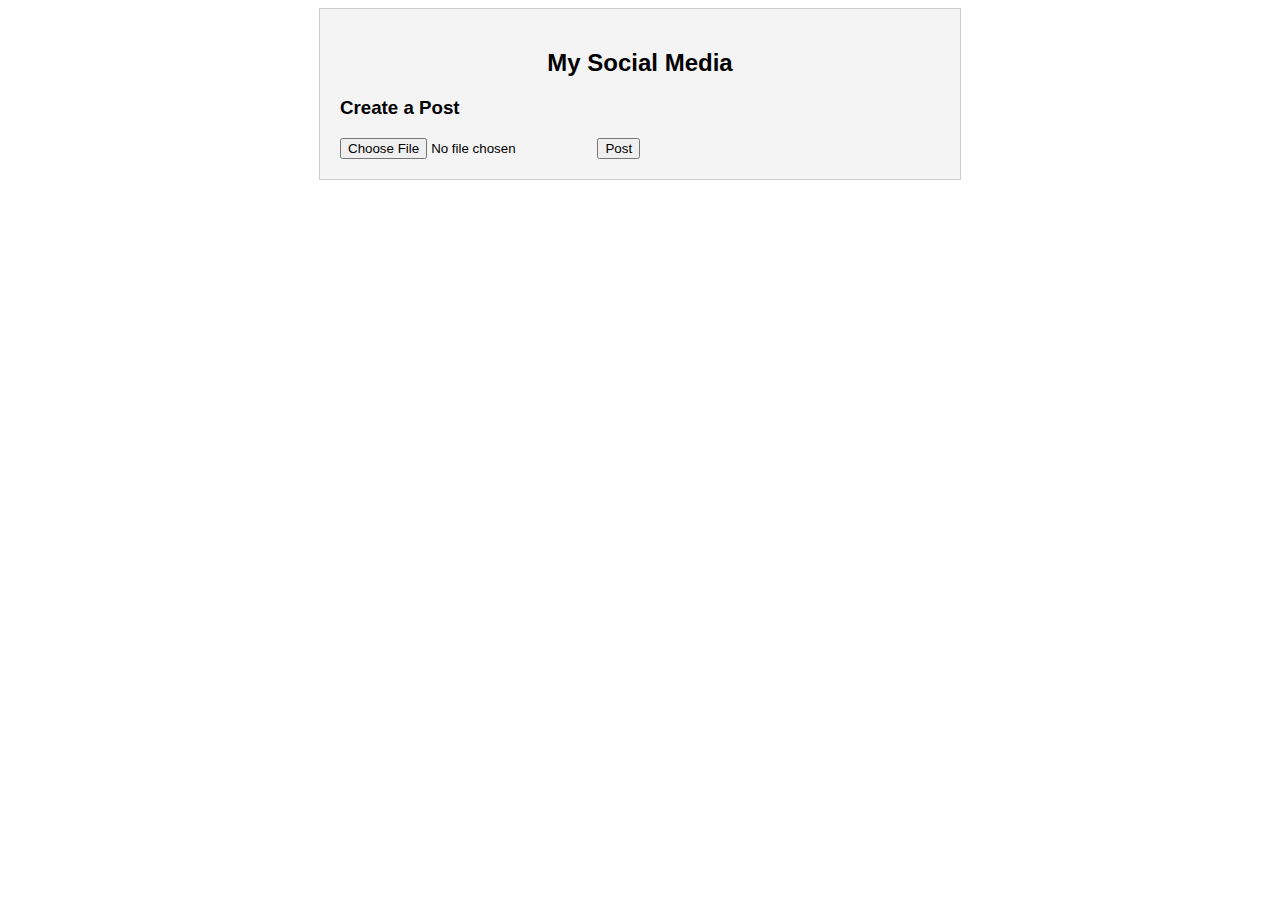
<file: homepage.html>
<!DOCTYPE html>
<html>
<head>
  <title>Social Media Homepage</title>
  <style>
    body {
      font-family: Arial, sans-serif;
    }

    .container {
      width: 600px;
      margin: 0 auto;
      padding: 20px;
      border: 1px solid #ccc;
      background-color: #f4f4f4;
    }

    h2 {
      text-align: center;
    }

    .post {
      margin-bottom: 20px;
      padding: 10px;
      border: 1px solid #ccc;
      background-color: #fff;
    }

    .post img {
      width: 100%;
      max-width: 500px;
      height: auto;
    }

    .post .actions {
      margin-top: 10px;
      text-align: right;
    }

    .post .actions button {
      margin-right: 5px;
      padding: 5px 10px;
      background-color: #4CAF50;
      color: #fff;
      border: none;
      cursor: pointer;
    }

    .comments {
      margin-top: 10px;
    }

    .comments .comment {
      margin-bottom: 10px;
      padding: 5px;
      border: 1px solid #ccc;
      background-color: #f9f9f9;
    }
  </style>
</head>
<body>
  <div class="container">
    <h2>My Social Media</h2>

    <div id="postForm">
      <h3>Create a Post</h3>
      <input type="file" id="postImage" accept="image/*">
      <button onclick="createPost()">Post</button>
    </div>

    <div id="postsContainer">
      <!-- Posts will be dynamically added here -->
    </div>
  </div>

  <script>
    var posts = []; // Array to store posts

    function createPost() {
      var fileInput = document.getElementById("postImage");
      var file = fileInput.files[0];

      if (file) {
        var reader = new FileReader();
        reader.onload = function(e) {
          var post = {
            image: e.target.result,
            likes: 0,
            comments: []
          };

          posts.push(post);
          renderPosts();
        };
        reader.readAsDataURL(file);
      }

      fileInput.value = ""; // Clear the file input
    }

    function renderPosts() {
      var postsContainer = document.getElementById("postsContainer");
      postsContainer.innerHTML = ""; // Clear previous posts

      for (var i = 0; i < posts.length; i++) {
        var post = posts[i];

        var postElement = document.createElement("div");
        postElement.className = "post";

        var imageElement = document.createElement("img");
        imageElement.src = post.image;
        postElement.appendChild(imageElement);

        var actionsElement = document.createElement("div");
        actionsElement.className = "actions";
        var likeButton = document.createElement("button");
        likeButton.innerHTML = "Like";
        likeButton.addEventListener("click", (function(index) {
          return function() {
            likePost(index);
          };
        })(i));
        actionsElement.appendChild(likeButton);

        var commentButton = document.createElement("button");
        commentButton.innerHTML = "Comment";
        commentButton.addEventListener("click", (function(index) {
          return function() {
            showCommentForm(index);
          };
        })(i));
        actionsElement.appendChild(commentButton);

        postElement.appendChild(actionsElement);

        var commentsElement = document.createElement("div");
        commentsElement.className = "comments";
        for (var j = 0; j < post.comments.length; j++) {
          var comment = post.comments[j];
          var commentElement = document.createElement("div");
          commentElement.className = "comment";
          commentElement.innerHTML = comment;
          commentsElement.appendChild(commentElement);
        }
        postElement.appendChild(commentsElement);

        postsContainer.appendChild(postElement);
      }
    }

    function likePost(index) {
      var post = posts[index];
      post.likes++;
      renderPosts();
    }

    function showCommentForm(index) {
      var post = posts[index];
      var comment = prompt("Enter your comment:");

      if (comment) {
        post.comments.push(comment);
        renderPosts();
      }
    }
  </script>
</body>
</html>
</file>
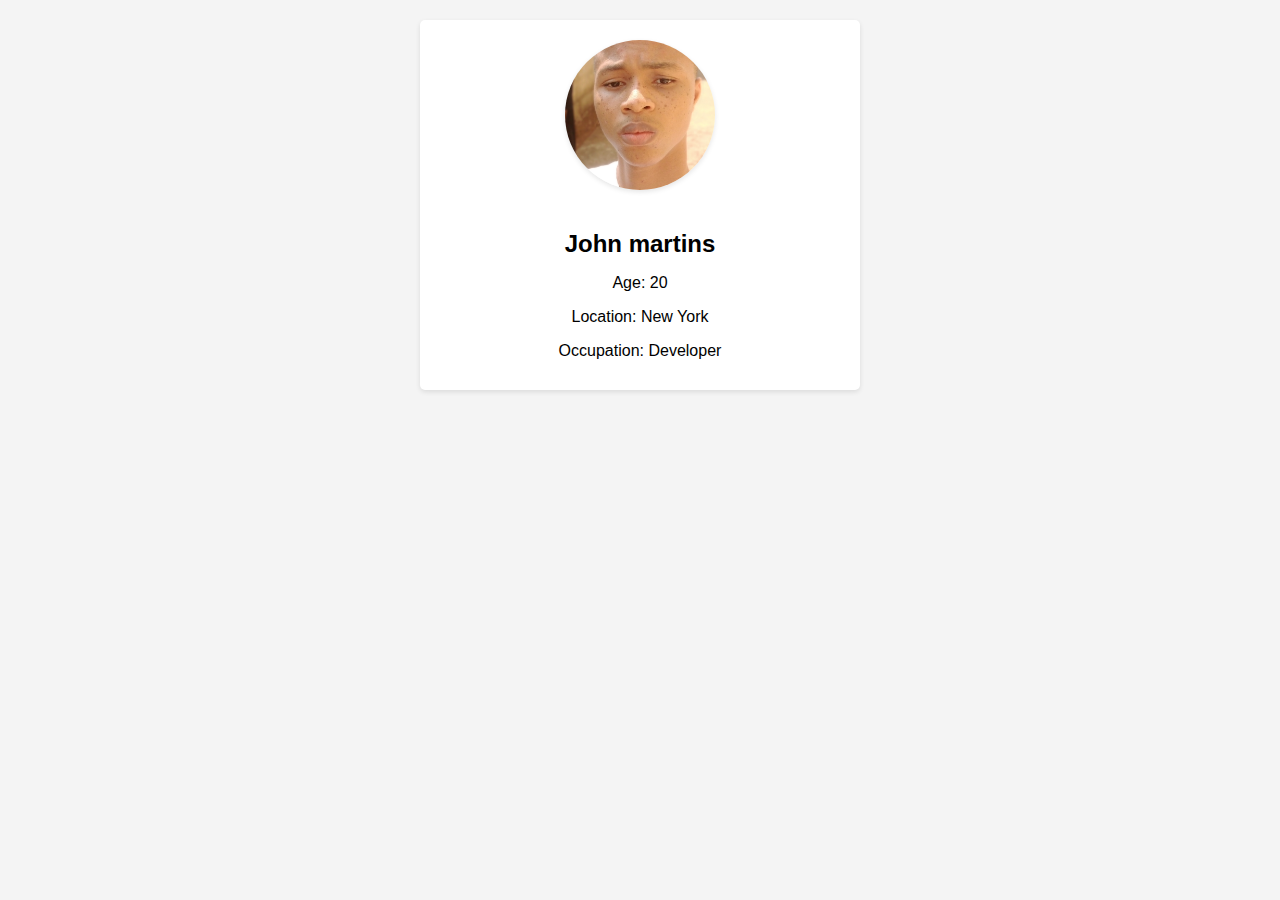
<file: new.html>
<!DOCTYPE html>
<html>
<head>
  <title>Profile Application</title>
  <style>
    body {
      font-family: Arial, sans-serif;
      background-color: #f4f4f4;
      margin: 0;
      padding: 20px;
    }

    .profile {
      max-width: 400px;
      margin: 0 auto;
      padding: 20px;
      background-color: #fff;
      border-radius: 5px;
      box-shadow: 0 2px 5px rgba(0, 0, 0, 0.1);
      text-align: center;
    }

    .profile-image {
      width: 150px;
      height: 150px;
      border-radius: 50%;
      object-fit: cover;
      margin-bottom: 20px;
      box-shadow: 0 2px 5px rgba(0, 0, 0, 0.1);
    }

    .profile-name {
      font-size: 24px;
      font-weight: bold;
      margin-bottom: 10px;
    }

    .profile-info {
      font-size: 16px;
      margin-bottom: 10px;
    }
  </style>
</head>
<body>
  <div class="profile">
    <img class="profile-image" src="images/IMG_20230305_102143_190 (1).jpg" alt="Profile Image">
    <h1 class="profile-name">John martins</h1>
    <p class="profile-info">Age: 20</p>
    <p class="profile-info">Location: New York</p>
    <p class="profile-info">Occupation: Developer</p>
  </div>
</body>
</html>
</file>
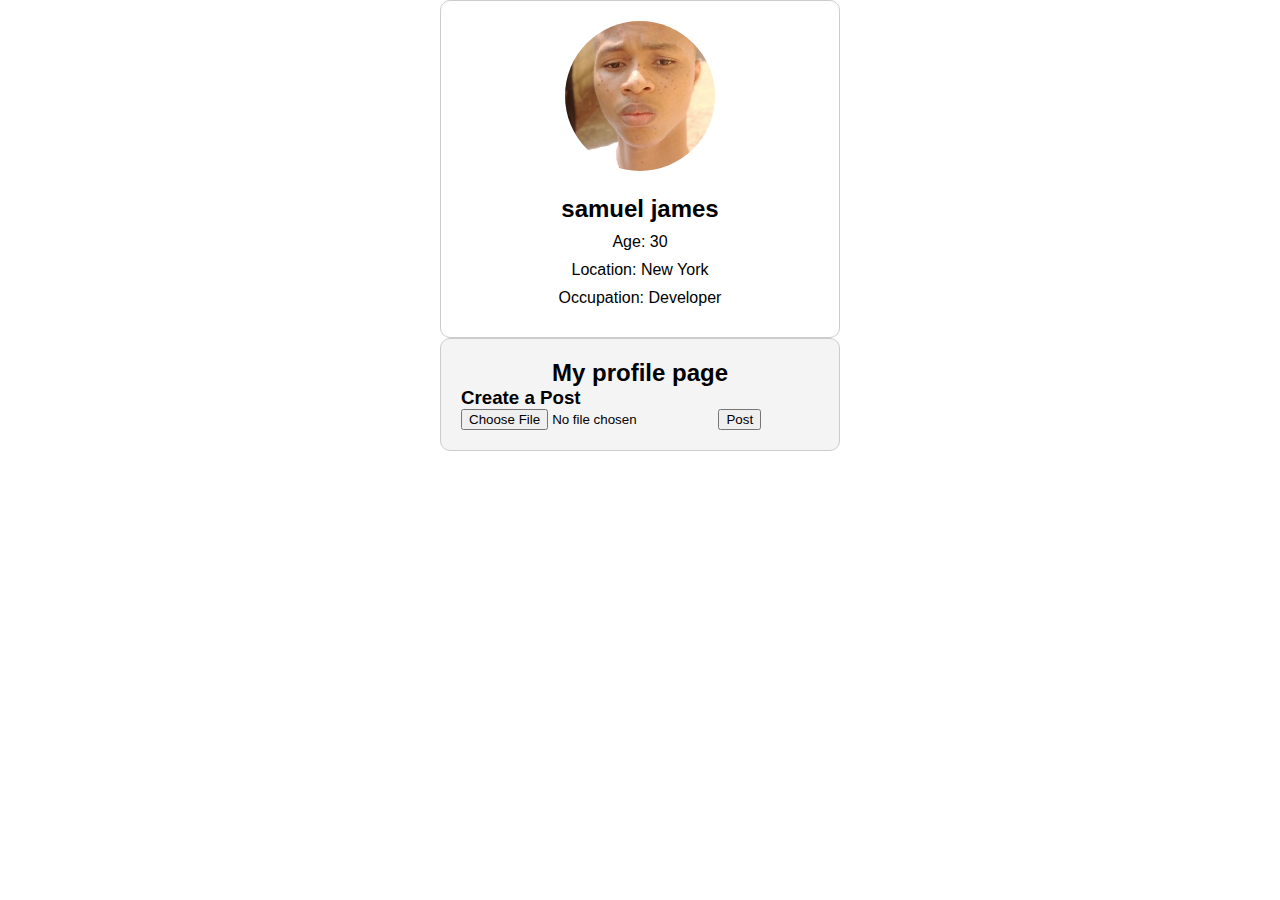
<file: profileapp.html>
<!DOCTYPE html>
<html>
<head>
  <title>Profile Application</title>
  <style>
    *{
        margin: 0;
        box-sizing: border-box;
        
    }
    body {
      font-family: Arial, sans-serif;
    }

    .profile {
      max-width: 400px;
      margin: 0 auto;
      padding: 20px;
      border: 1px solid #ccc;
      border-radius: 10px;
      text-align: center;
    }

    .profile-image {
      width: 150px;
      height: 150px;
      border-radius: 50%;
      object-fit: cover;
      margin-bottom: 20px;
    }

    .profile-name {
      font-size: 24px;
      font-weight: bold;
      margin-bottom: 10px;
    }

    .profile-info {
      font-size: 16px;
      margin-bottom: 10px;
    }
    .container {
      width: 400px;
      margin: 0 auto;
      padding: 20px;
      border: 1px solid #ccc;
      background-color: #f4f4f4;
      border-radius: 10px;
      padding-bottom: 20px;
    }

    h2 {
      text-align: center;
    }

    .post {
      margin-bottom: 20px;
      padding: 10px;
      border: 1px solid #ccc;
      background-color: #fff;
    }

    .post img {
      width: 100%;
      max-width: 500px;
      height: auto;
      margin-top: 20px;
    }

    .post .actions {
      margin-top: 10px;
      text-align: right;
    }

    .post .actions button {
      margin-right: 5px;
      padding: 5px 10px;
      background-color: #4CAF50;
      color: #fff;
      border: none;
      cursor: pointer;
    }

    .comments {
      margin-top: 10px;
    }

    .comments .comment {
      margin-bottom: 10px;
      padding: 5px;
      border: 1px solid #ccc;
      background-color: #f9f9f9;
    }
  </style>
</head>
<body>
  <div class="profile">
    <img class="profile-image" src="images/IMG_20230305_102143_190 (1).jpg" alt="Profile Image">
    <h1 class="profile-name">samuel james</h1>
    <p class="profile-info">Age: 30</p>
    <p class="profile-info">Location: New York</p>
    <p class="profile-info">Occupation: Developer</p>
  </div>
  <div class="container">
    <h2>My profile page</h2>

    <div id="postForm">
      <h3>Create a Post</h3>
      <input type="file" id="postImage" accept="image/*">
      <button onclick="createPost()">Post</button>
    </div>

    <div id="postsContainer">
      <!-- Posts will be added here -->
    </div>
  </div>

  <script>
    var posts = []; // Array to store posts

    function createPost() {
      var fileInput = document.getElementById("postImage");
      var file = fileInput.files[0];

      if (file) {
        var reader = new FileReader();
        reader.onload = function(e) {
          var post = {
            image: e.target.result,
            likes: 0,
            comments: []
          };

          posts.push(post);
          renderPosts();
        };
        reader.readAsDataURL(file);
      }

      fileInput.value = ""; // Clear the file input
    }

    function renderPosts() {
      var postsContainer = document.getElementById("postsContainer");
      postsContainer.innerHTML = ""; // Clear previous posts

      for (var i = 0; i < posts.length; i++) {
        var post = posts[i];

        var postElement = document.createElement("div");
        postElement.className = "post";

        var imageElement = document.createElement("img");
        imageElement.src = post.image;
        postElement.appendChild(imageElement);

        var actionsElement = document.createElement("div");
        actionsElement.className = "actions";
        var likeButton = document.createElement("button");
        likeButton.innerHTML = "Like";
        likeButton.addEventListener("click", (function(index) {
          return function() {
            likePost(index);
          };
        })(i));
        actionsElement.appendChild(likeButton);

        var commentButton = document.createElement("button");
        commentButton.innerHTML = "Comment";
        commentButton.addEventListener("click", (function(index) {
          return function() {
            showCommentForm(index);
          };
        })(i));
        actionsElement.appendChild(commentButton);

        postElement.appendChild(actionsElement);

        var commentsElement = document.createElement("div");
        commentsElement.className = "comments";
        for (var j = 0; j < post.comments.length; j++) {
          var comment = post.comments[j];
          var commentElement = document.createElement("div");
          commentElement.className = "comment";
          commentElement.innerHTML = comment;
          commentsElement.appendChild(commentElement);
        }
        postElement.appendChild(commentsElement);

        postsContainer.appendChild(postElement);
      }
    }

    function likePost(index) {
      var post = posts[index];
      post.likes++;
      renderPosts();
    }

    function showCommentForm(index) {
      var post = posts[index];
      var comment = prompt("Enter your comment:");

      if (comment) {
        post.comments.push(comment);
        renderPosts();
      }
    }

  </script>
</body>
</html>
</file>
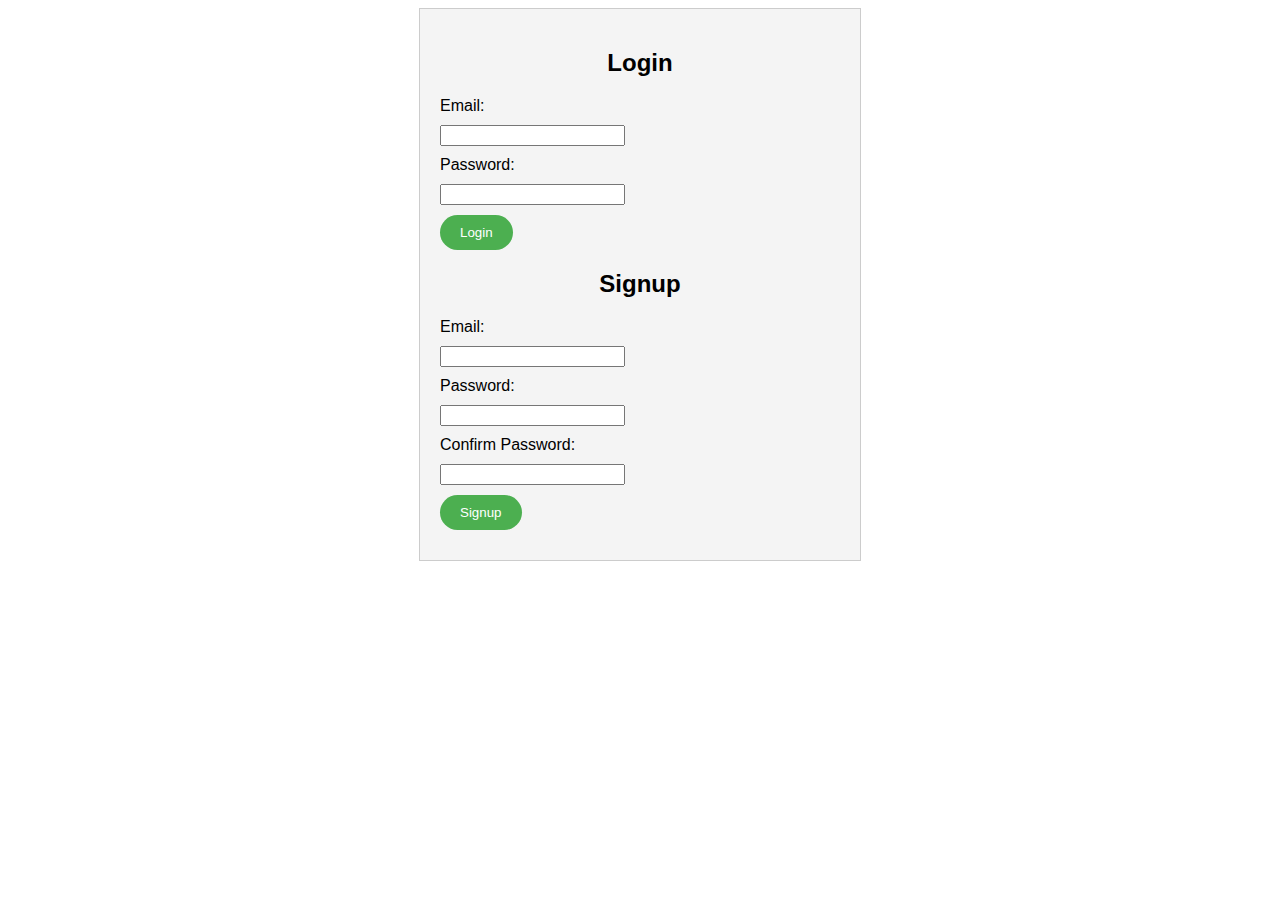
<file: login/signup.html>
<!DOCTYPE html>
<html>
<head>
  <title>Social Media Login/Signup</title>
  <style>
    body {
      font-family: Arial, sans-serif;
    }

    .container {
      width: 400px;
      margin: 0 auto;
      padding: 20px;
      border: 1px solid #ccc;
      background-color: #f4f4f4;
    }

    h2 {
      text-align: center;
    }

    label, input {
      display: block;
      margin-bottom: 10px;
    }

    input[type="submit"] {
      padding: 10px 20px;
      background-color: #4CAF50;
      color: #fff;
      border: none;
      cursor: pointer;
      border-radius: 20px;
    }
  </style>
</head>
<body>
  <div class="container">
    <h2>Login</h2>
    <form id="loginForm">
      <label for="loginEmail">Email:</label>
      <input type="email" id="loginEmail" required>

      <label for="loginPassword">Password:</label>
      <input type="password" id="loginPassword" required>

      <input type="submit" value="Login">
    </form>

    <h2>Signup</h2>
    <form id="signupForm">
      <label for="signupEmail">Email:</label>
      <input type="email" id="signupEmail" required>

      <label for="signupPassword">Password:</label>
      <input type="password" id="signupPassword" required>

      <label for="signupConfirmPassword">Confirm Password:</label>
      <input type="password" id="signupConfirmPassword" required>

      <input type="submit" value="Signup">
    </form>
  </div>

  <script>
    // Add event listeners to the login and signup forms
    document.getElementById("loginForm").addEventListener("submit", handleLoginFormSubmit);
    document.getElementById("signupForm").addEventListener("submit", handleSignupFormSubmit);

    function handleLoginFormSubmit(event) {
      event.preventDefault();

      // Get the values from the login form
      var email = document.getElementById("loginEmail").value;
      var password = document.getElementById("loginPassword").value;

      // Perform login logic here (e.g., validate credentials, authenticate user)
      // Replace the alert with your actual logic
      alert("Login successful!");
    }

    function handleSignupFormSubmit(event) {
      event.preventDefault();

      // Get the values from the signup form
      var email = document.getElementById("signupEmail").value;
      var password = document.getElementById("signupPassword").value;
      var confirmPassword = document.getElementById("signupConfirmPassword").value;

      // Perform signup logic here (e.g., validate inputs, create user account)
      // Replace the alert with your actual logic
      alert("Signup successful!");
    }
  </script>
</body>
</html>
</file>
